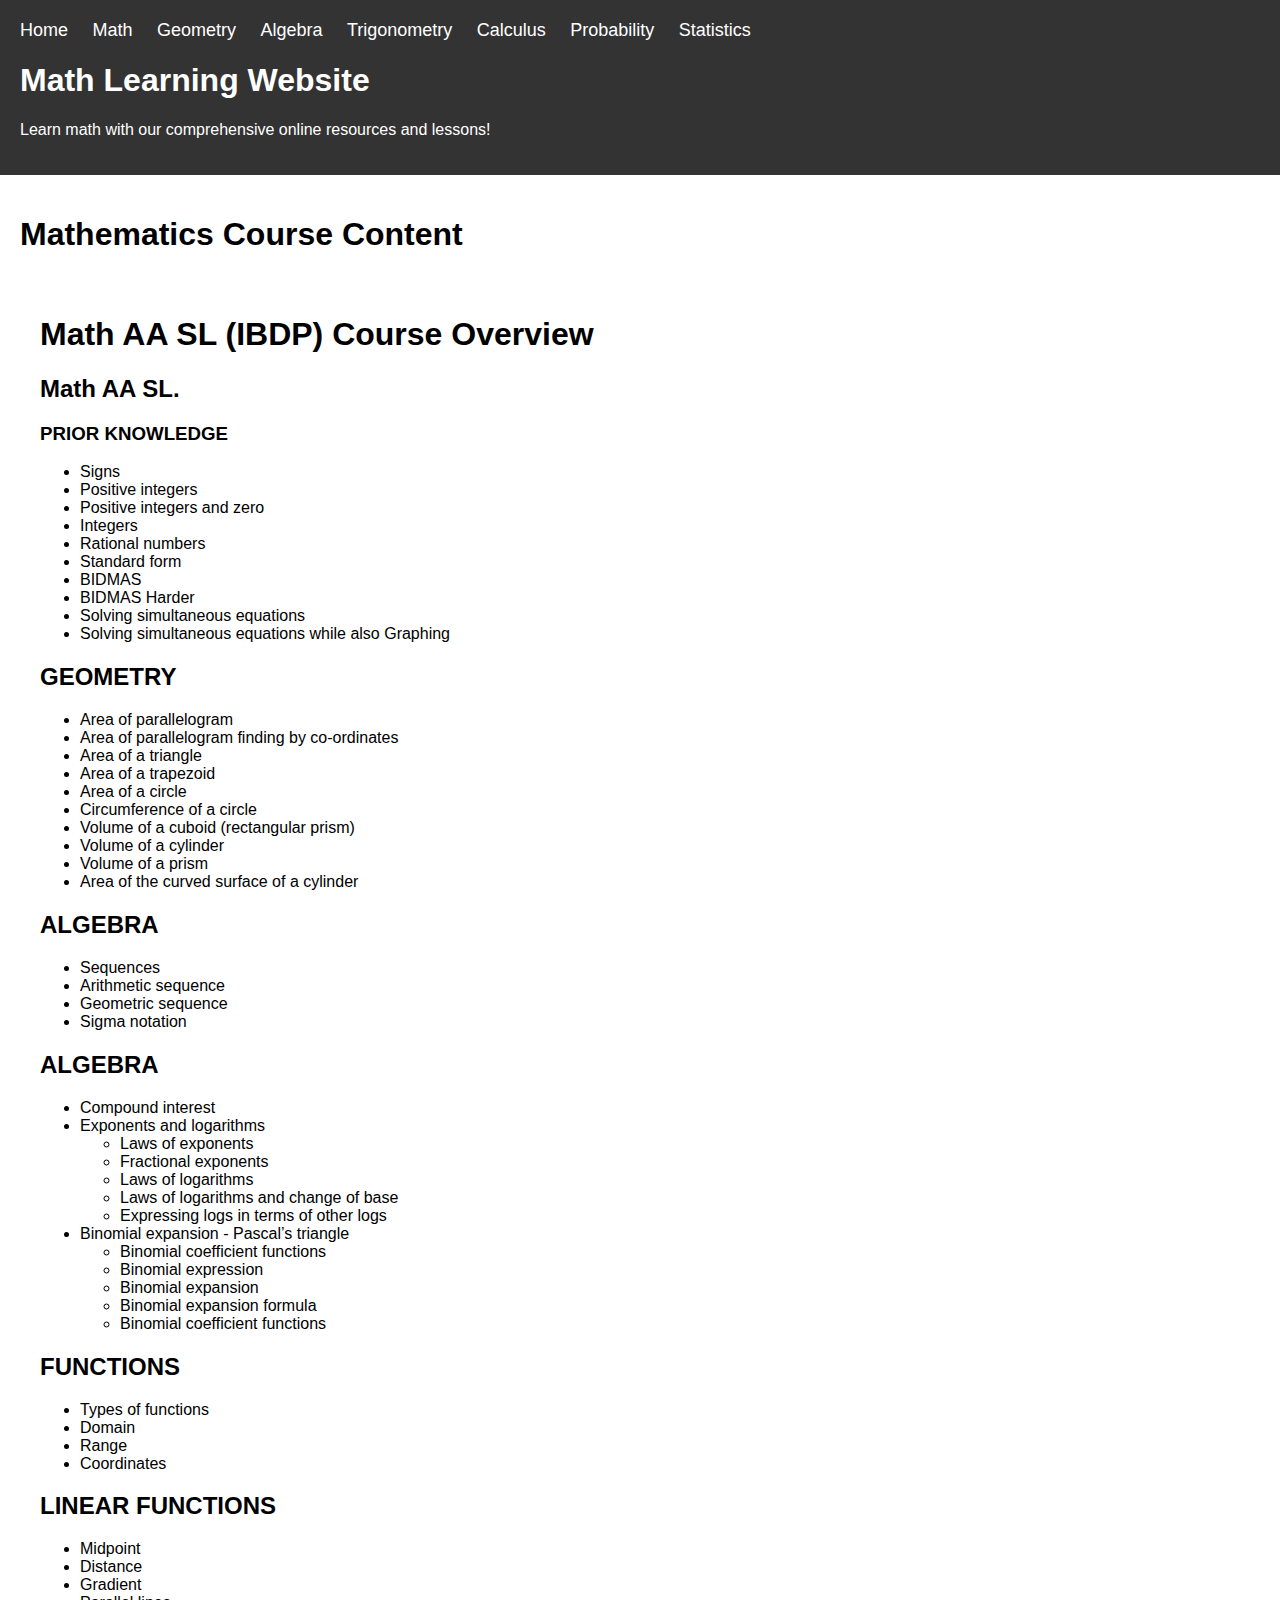
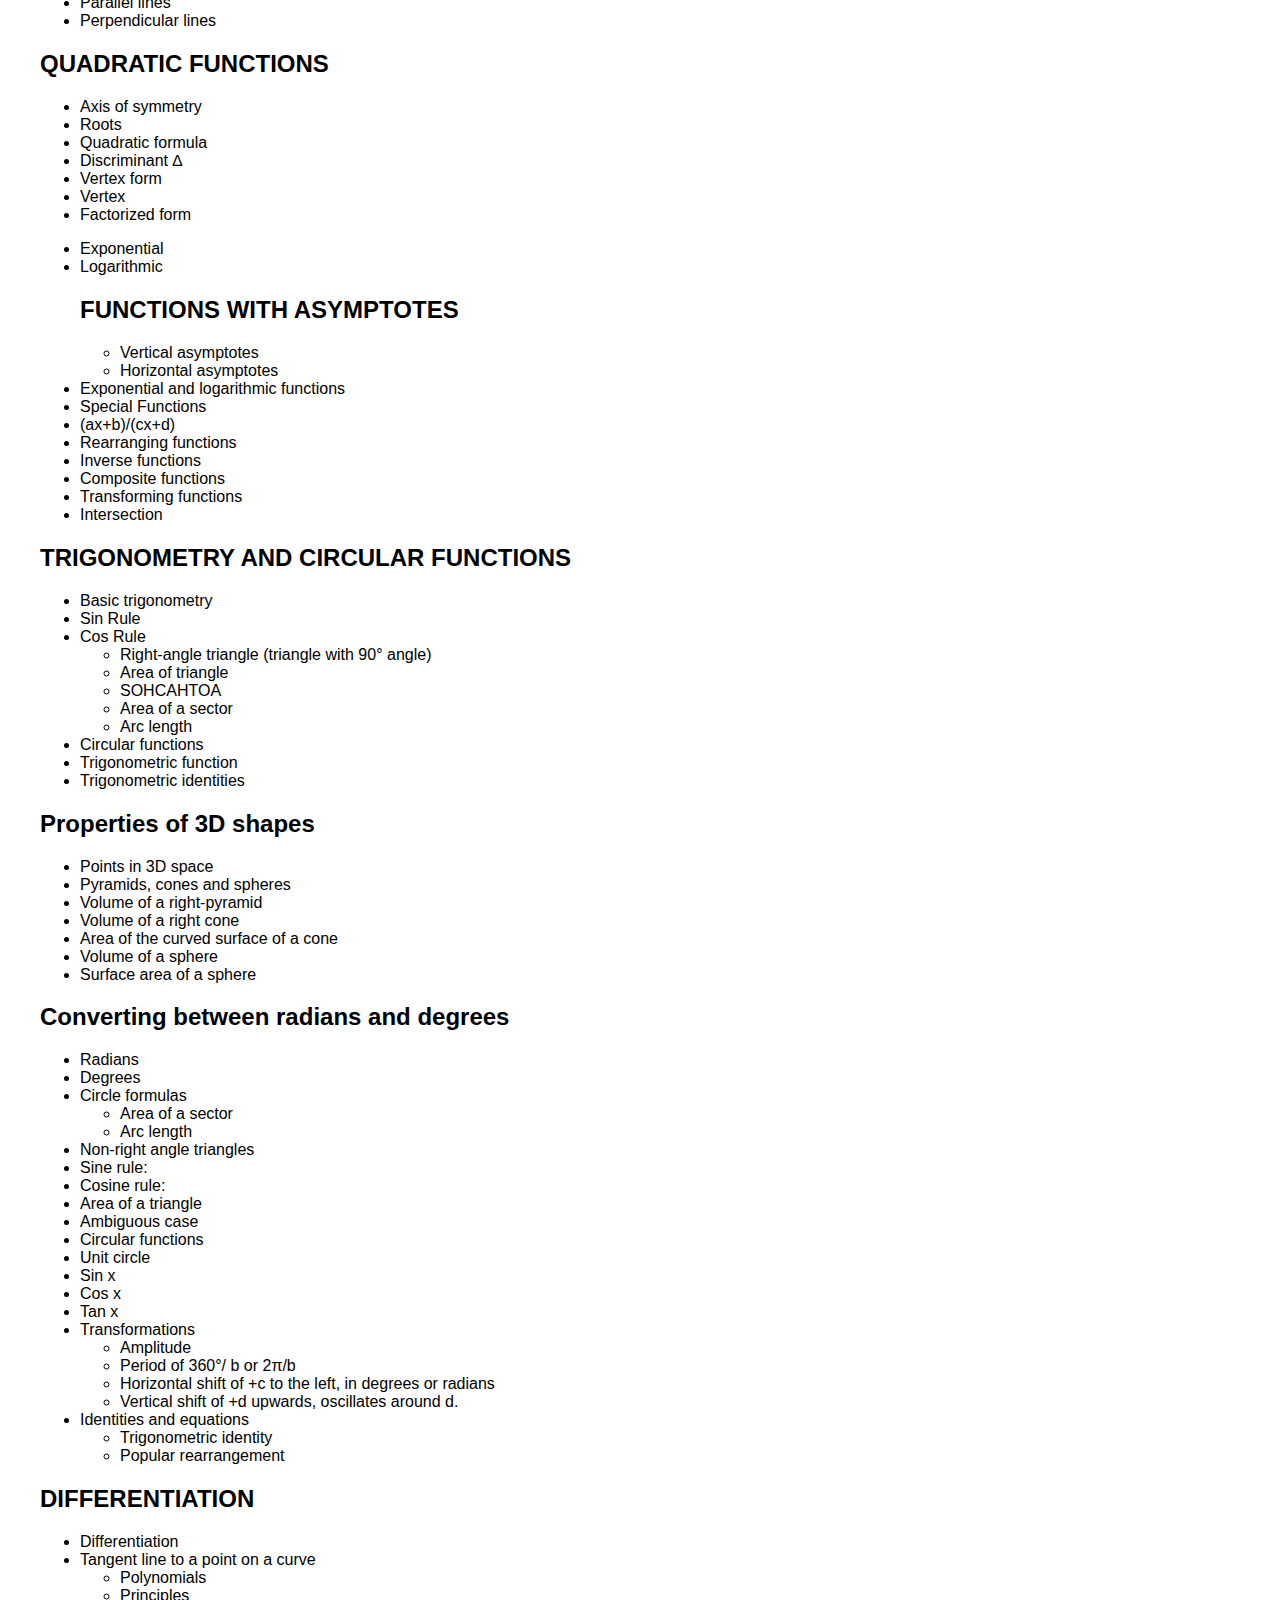
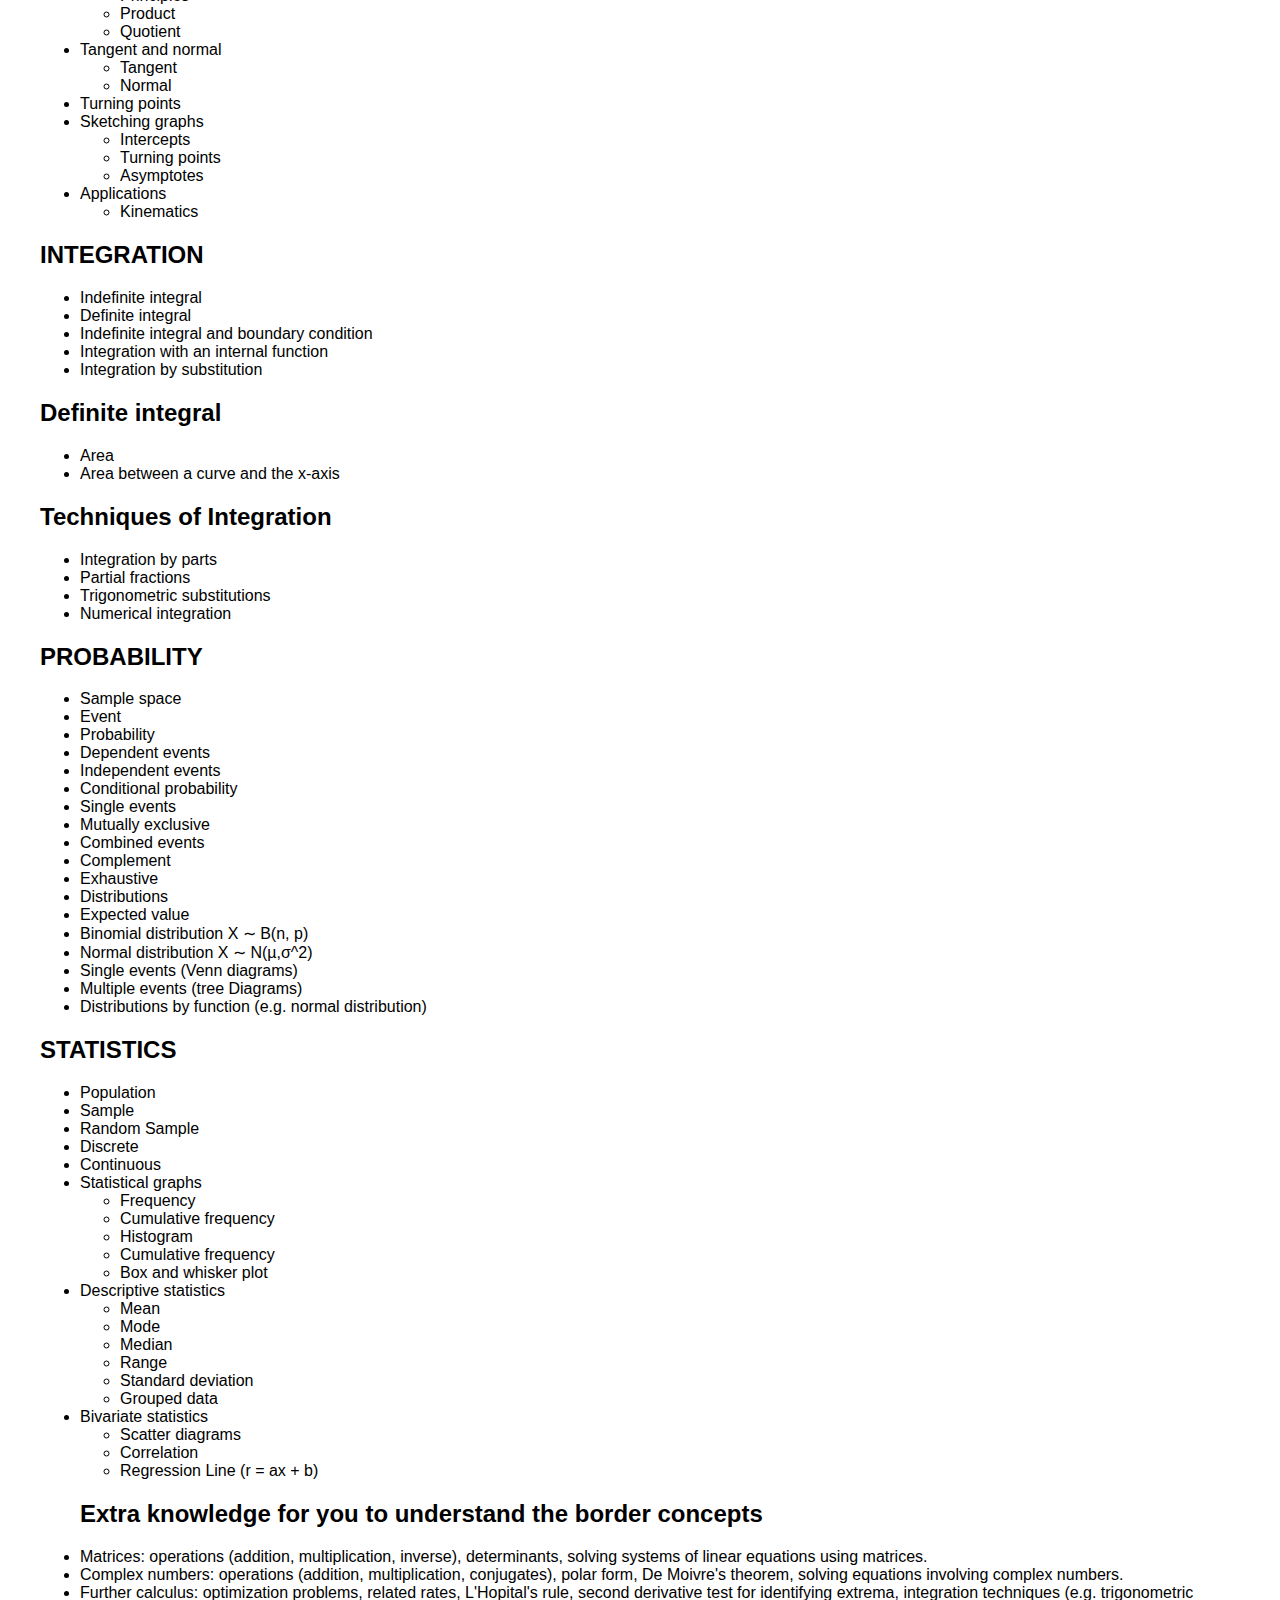
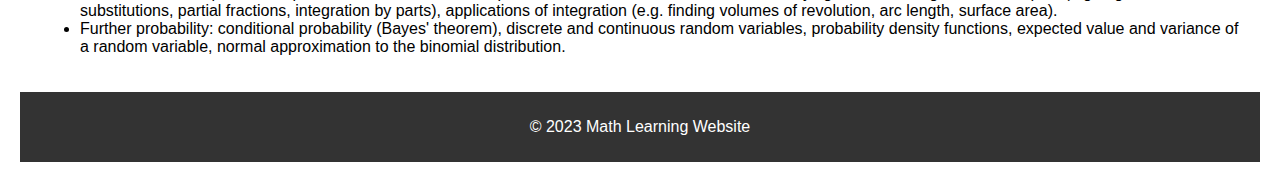
<file: index.html>
<!DOCTYPE html>
<html>
  <head>
    <title>Math AA SL Learning Website</title>
    <link rel="stylesheet" href="Math2_Home.css">
  </head>
  <body>
    <header>
      <nav>
        <ul>
          <li><a href="#home">Home</a></li>
          <li><a href="#math">Math</a></li>
          <li><a href="#geometry">Geometry</a></li>
          <li><a href="#algebra">Algebra</a></li>
          <li><a href="#trig">Trigonometry</a></li>
          <li><a href="#calc">Calculus</a></li>
          <li><a href="#prob">Probability</a></li>
          <li><a href="#stats">Statistics</a></li>
        </ul>
      </nav>
      <h1>Math Learning Website</h1>
      <p>Learn math with our comprehensive online resources and lessons!</p>
    </header>
    <main>
        <h1>Mathematics Course Content</h1>
        <main>
            <h1>Math AA SL (IBDP) Course Overview</h1>
          
            <section>
               
               
                <h2>Math AA SL.</h2> 
                <h3>PRIOR KNOWLEDGE</h3>
                <ul>
                  <li>Signs</li>
                  <li>Positive integers</li>
                  <li>Positive integers and zero</li>
                  <li>Integers</li>
                  <li>Rational numbers</li>
                  <li>Standard form</li>
                  <li>BIDMAS</li>
                  <li>BIDMAS Harder</li>
                  <li>Solving simultaneous equations </li>
                  <li>Solving simultaneous equations while also Graphing</li>
                </ul>
              </section>
              
                
                
                
              <section>
                <h2>GEOMETRY</h2>
                <ul>
                    <li>Area of parallelogram</li>
                    <li>Area of parallelogram finding by co-ordinates</li>
                    <li>Area of a triangle</li>
                    <li>Area of a trapezoid</li>
                    <li>Area of a circle</li>
                    <li>Circumference of a circle</li>
                    <li>Volume of a cuboid (rectangular prism)</li>
                    <li>Volume of a cylinder</li>
                    <li>Volume of a prism</li>
                    <li>Area of the curved surface of a cylinder</li>
                </ul>
            </section>

            <section>
                <h2>ALGEBRA</h2>
                <ul>
                    <li>Sequences</li>
                    <li>Arithmetic sequence</li>
                    <li>Geometric sequence</li>
                    <li>Sigma notation</li>
                </ul>
            </section>
            <section>
                <h2>ALGEBRA</h2>
                    <ul>
                        <li>Compound interest</li>
                        <li>Exponents and logarithms
                            <ul>
                                <li>Laws of exponents</li>
                                <li>Fractional exponents</li>
                                <li>Laws of logarithms</li>
                                <li>Laws of logarithms and change of base</li>
                                <li>Expressing logs in terms of other logs</li>
                            </ul>
                        </li>
                        <li>Binomial expansion - Pascal’s triangle
                            <ul>
                                <li>Binomial coefficient functions</li>
                                <li>Binomial expression</li>
                                <li>Binomial expansion</li>
                                <li>Binomial expansion formula</li>
                                <li>Binomial coefficient functions</li>
                            </ul>
                        </li>
                    </ul>
                </section>
                <section>
                    <h2>FUNCTIONS</h2>
                    <ul>
                        <li>Types of functions</li>
                        <li>Domain</li>
                        <li>Range</li>
                        <li>Coordinates</li>
                    </ul>
                    <section>
                        <h2>LINEAR FUNCTIONS</h2>
                        <ul>
                            <li>Midpoint</li>
                            <li>Distance</li>
                            <li>Gradient</li>
                            <li>Parallel lines</li>
                            <li>Perpendicular lines</li>
                        </ul>
                    </section>
                    <section>
                        <h2>QUADRATIC FUNCTIONS</h2>
                        <ul>
                            <li>Axis of symmetry</li>
                            <li>Roots</li>
                            <li>Quadratic formula</li>
                            <li>Discriminant ∆</li>
                            <li>Vertex form</li>
                            <li>Vertex</li>
                            <li>Factorized form</li>
                        </ul>
                    </section>
                    <ul>
                        <li>Exponential</li>
                        <li>Logarithmic</li>
                        <section>
                            <h2>FUNCTIONS WITH ASYMPTOTES</h2>
                            <ul>
                                <li>Vertical asymptotes</li>
                                <li>Horizontal asymptotes</li>
                            </ul>
                        </section>
                        <li>Exponential and logarithmic functions</li>
                        <li>Special Functions</li>
                        <li>(ax+b)/(cx+d)</li>
                        <li>Rearranging functions</li>
                        <li>Inverse functions</li>
                        <li>Composite functions</li>
                        <li>Transforming functions</li>
                        <li>Intersection</li>
                    </ul>
                </section>
                <section>
                    <h2>TRIGONOMETRY AND CIRCULAR FUNCTIONS</h2>
                        <ul>
                            <li>Basic trigonometry</li>
                            <li>Sin Rule</li>
                            <li>Cos Rule</li>
                            <ul>
                                <li>Right-angle triangle (triangle with 90° angle)</li>
                                <li>Area of triangle</li>
                                <li>SOHCAHTOA</li>
                                <li>Area of a sector</li>
                                <li>Arc length</li>
                            </ul>
                            <li>Circular functions</li>
                            <li>Trigonometric function</li>
                            <li>Trigonometric identities</li>
                        </ul>
                    </section>
                    <section>
                    <h2>Properties of 3D shapes</h2>
                        <ul>
                            <li>Points in 3D space</li>
                            <li>Pyramids, cones and spheres</li>
                            <li>Volume of a right-pyramid</li>
                            <li>Volume of a right cone</li>
                            <li>Area of the curved surface of a cone</li>
                            <li>Volume of a sphere</li>
                            <li>Surface area of a sphere</li>
                        </ul>
                    </section>
                    <section>
                    <h2>Converting between radians and degrees</h2>
                        <ul>
                            <li>Radians</li>
                            <li>Degrees</li>
                            <li>Circle formulas</li>
                            <ul>
                                <li>Area of a sector</li>
                                <li>Arc length</li>
                            </ul>
                            <li>Non-right angle triangles</li>
                            <li>Sine rule:</li>
                            <li>Cosine rule:</li>
                            <li>Area of a triangle</li>
                            <li>Ambiguous case</li>
                            <li>Circular functions</li>
                            <li>Unit circle</li>
                            <li>Sin x</li>
                            <li>Cos x</li>
                            <li>Tan x</li>
                            <li>Transformations</li>
                            <ul>
                                <li>Amplitude</li>
                                <li>Period of 360°/ b or 2π/b</li>
                                <li>Horizontal shift of +c to the left, in degrees or radians</li>
                                <li>Vertical shift of +d upwards, oscillates around d.</li>
                            </ul>
                            <li>Identities and equations</li>
                            <ul>
                                <li>Trigonometric identity</li>
                                <li>Popular rearrangement</li>
                            </ul>
                        </ul>
                    </section>
                    <section>
                        <h2>DIFFERENTIATION</h2>
                        <ul>
                          <li>Differentiation</li>
                          <li>Tangent line to a point on a curve</li>
                          <ul>
                            <li>Polynomials</li>
                            <li>Principles</li>
                            <li>Product</li>
                            <li>Quotient</li>
                          </ul>
                          <li>Tangent and normal</li>
                          <ul>
                            <li>Tangent</li>
                            <li>Normal</li>
                          </ul>
                          <li>Turning points</li>
                          <li>Sketching graphs</li>
                          <ul>
                            <li>Intercepts</li>
                            <li>Turning points</li>
                            <li>Asymptotes</li>
                          </ul>
                          <li>Applications</li>
                          <ul>
                            <li>Kinematics</li>
                          </ul>
                        </ul>
                      </section>
                      <section>
                        <h2>INTEGRATION</h2>
                        <ul>
                            <li>Indefinite integral</li>
                            <li>Definite integral</li>
                            <li>Indefinite integral and boundary condition</li>
                            <li>Integration with an internal function</li>
                            <li>Integration by substitution</li>
                        </ul>
                        <section>
                            <h2>Definite integral</h2>
                            <ul>
                                <li>Area</li>
                                <li>Area between a curve and the x-axis</li>
                            </ul>
                        </section>
                        <section>
                            <h2>Techniques of Integration</h2>
                            <ul>
                                <li>Integration by parts</li>
                                <li>Partial fractions</li>
                                <li>Trigonometric substitutions</li>
                                <li>Numerical integration</li>
                            </ul>
                        </section>
                    </section>
                    <h2>PROBABILITY</h2>
                    <ul>
                      <li>Sample space</li>
                      <li>Event</li>
                      <li>Probability</li>
                      <li>Dependent events</li>
                      <li>Independent events</li>
                      <li>Conditional probability</li>
                      <li>Single events</li>
                      <li>Mutually exclusive</li>
                      <li>Combined events</li>
                      <li>Complement</li>
                      <li>Exhaustive</li>
                      <li>Distributions</li>
                      <li>Expected value</li>
                      <li>Binomial distribution X ∼ B(n, p)</li>
                      <li>Normal distribution X ∼ N(µ,σ^2)</li>
                      <li>Single events (Venn diagrams)</li>
                      <li>Multiple events (tree Diagrams)</li>
                      <li>Distributions by function (e.g. normal distribution)</li>
                    </ul>
                    
                    
                    
                    
                    <h2>STATISTICS</h2>
                    <ul>
                      <li>Population</li>
                      <li>Sample</li>
                      <li>Random Sample</li>
                      <li>Discrete</li>
                      <li>Continuous</li>
                      <li>Statistical graphs
                        <ul>
                          <li>Frequency</li>
                          <li>Cumulative frequency</li>
                          <li>Histogram</li>
                          <li>Cumulative frequency</li>
                          <li>Box and whisker plot</li>
                        </ul>
                      </li>
                      <li>Descriptive statistics
                        <ul>
                          <li>Mean</li>
                          <li>Mode</li>
                          <li>Median</li>
                          <li>Range</li>
                          <li>Standard deviation</li>
                          <li>Grouped data</li>
                        </ul>
                      </li>
                      <li>Bivariate statistics
                        <ul>
                          <li>Scatter diagrams</li>
                          <li>Correlation</li>
                          <li>Regression Line (r = ax + b)</li>
                        </ul>
                      </li>
                    </ul>
                
                    <ul>
                        <h2>Extra knowledge for you to understand the border concepts</h2>
                        <li>Matrices: operations (addition, multiplication, inverse), determinants, solving systems of linear equations using matrices.</li>
                        <li>Complex numbers: operations (addition, multiplication, conjugates), polar form, De Moivre's theorem, solving equations involving complex numbers.</li>
                        <li>Further calculus: optimization problems, related rates, L'Hopital's rule, second derivative test for identifying extrema, integration techniques (e.g. trigonometric substitutions, partial fractions, integration by parts), applications of integration (e.g. finding volumes of revolution, arc length, surface area).</li>
                        <li>Further probability: conditional probability (Bayes' theorem), discrete and continuous random variables, probability density functions, expected value and variance of a random variable, normal approximation to the binomial distribution.</li>
                        </ul>
                
                </section>
                
                
              
          
      </main>
      
    <footer>
      <p>&copy; 2023 Math Learning Website</p>
    </footer>
  </body>
</html>
</file>
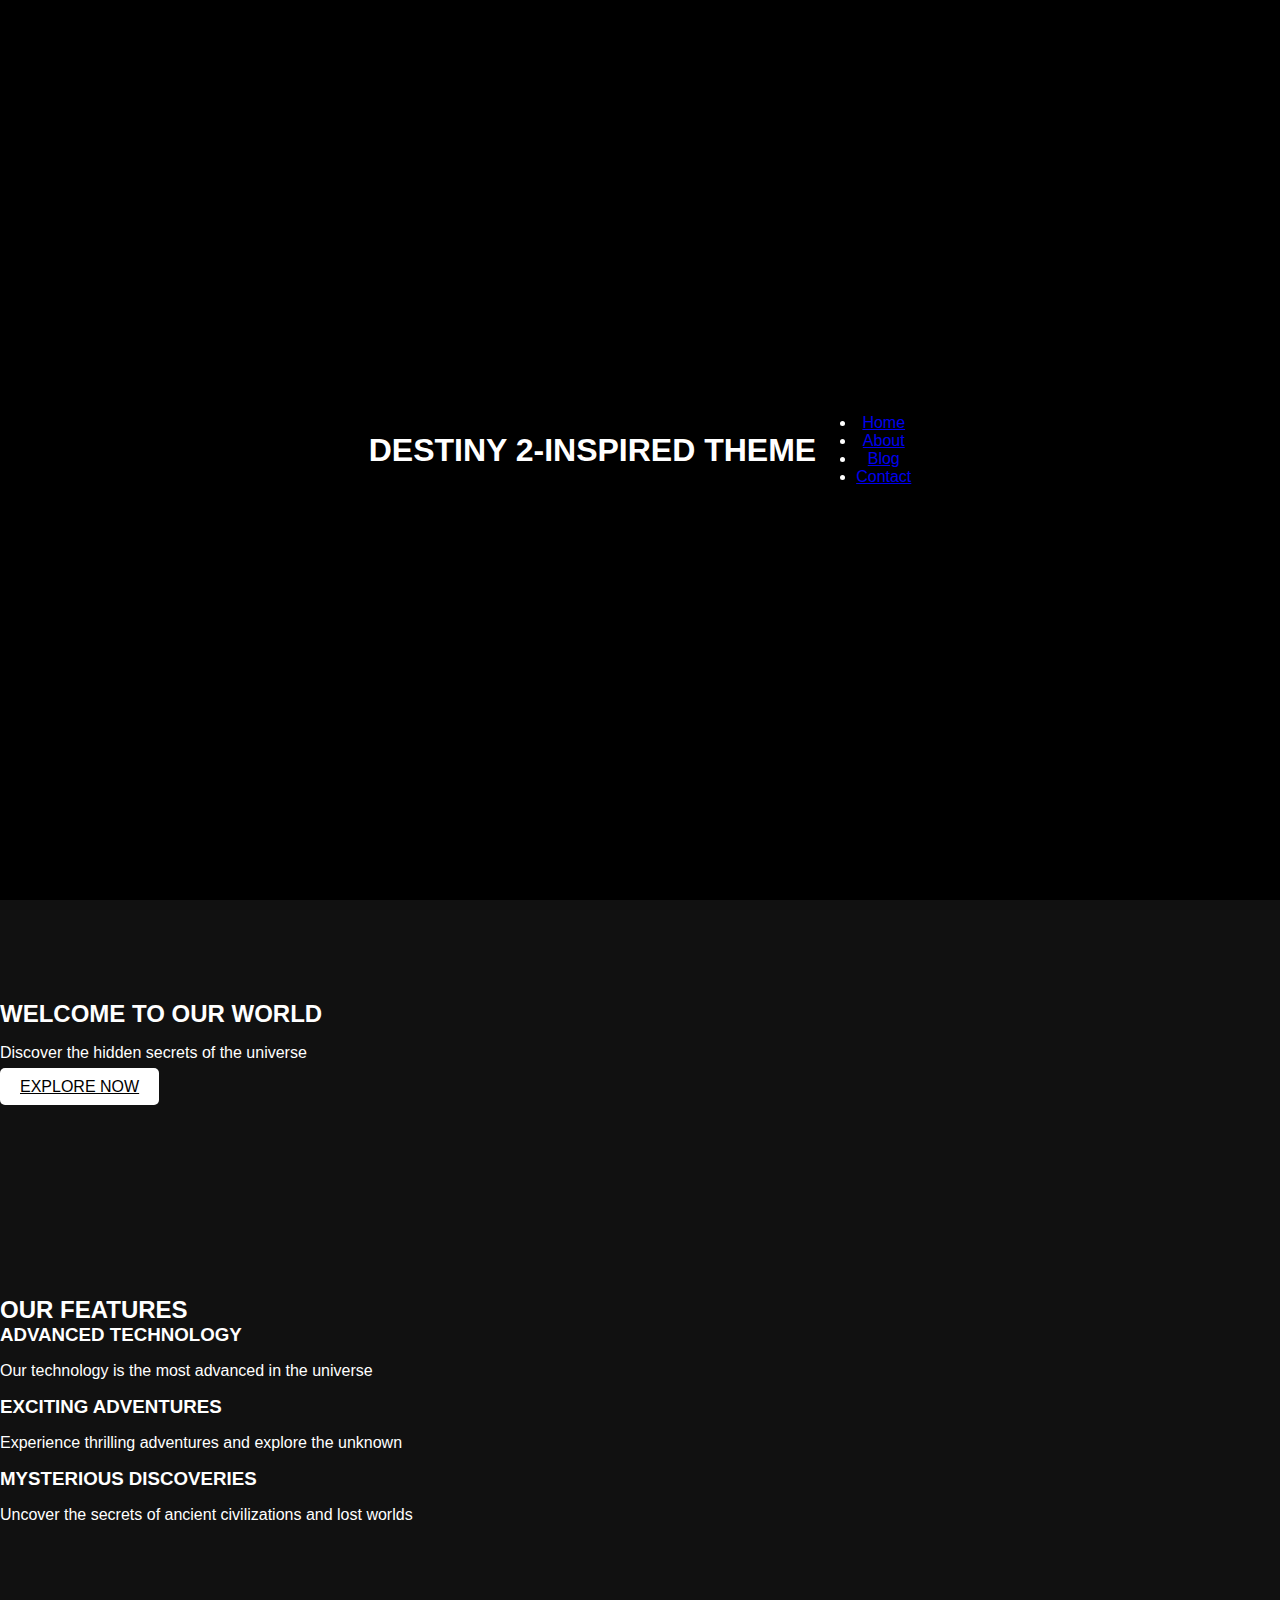
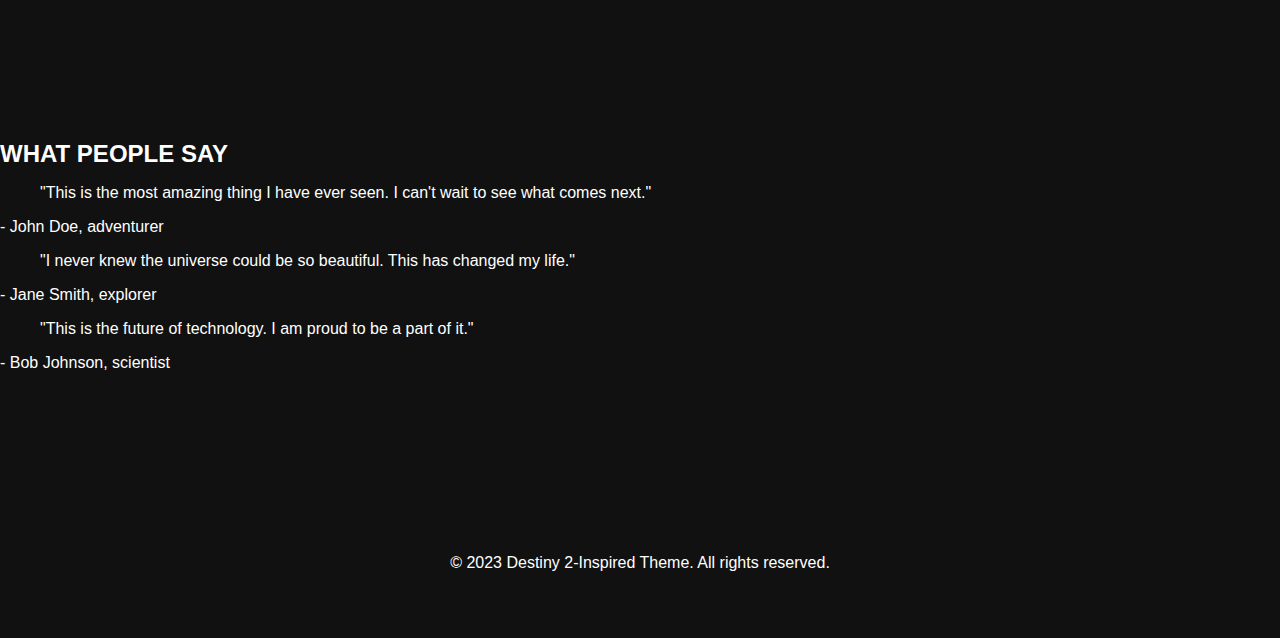
<file: furtureisticv/destinythemedlike.html>
<!DOCTYPE html>
<html>
<head>
	<title>Destiny 2-Inspired Theme</title>
	<link rel="stylesheet" type="text/css" href="destinythemedlike.css">
</head>
<body>
	<header class="line-bg">
		<video autoplay loop muted>
			<source src="https://cdn.glitch.global/901b1aa5-43b1-426d-aca1-37814479254f/pexels-vimeo-857136-1280x720-24fps.mp4?v=1681763763479" type="video/mp4">
			Your browser does not support the video tag.
		  </video>
		  
		<h1 class="logo">Destiny 2-Inspired Theme</h1>
		<nav>
		  <ul>
			<li><a href="#">Home</a></li>
			<li><a href="#">About</a></li>
			<li><a href="#">Blog</a></li>
			<li><a href="#">Contact</a></li>
		  </ul>
		</nav>
	  </header>
	  

	<main>
		<section class="hero">
			<h2>Welcome to Our World</h2>
			<p>Discover the hidden secrets of the universe</p>
			<a href="#" class="btn">Explore Now</a>
		</section>

		<section class="features">
			<h2>Our Features</h2>
			<div class="feature">
				<h3>Advanced Technology</h3>
				<p>Our technology is the most advanced in the universe</p>
			</div>
			<div class="feature">
				<h3>Exciting Adventures</h3>
				<p>Experience thrilling adventures and explore the unknown</p>
			</div>
			<div class="feature">
				<h3>Mysterious Discoveries</h3>
				<p>Uncover the secrets of ancient civilizations and lost worlds</p>
			</div>
		</section>

		<section class="testimonials">
			<h2>What People Say</h2>
			<div class="testimonial">
				<blockquote>"This is the most amazing thing I have ever seen. I can't wait to see what comes next."</blockquote>
				<p class="author">- John Doe, adventurer</p>
			</div>
			<div class="testimonial">
				<blockquote>"I never knew the universe could be so beautiful. This has changed my life."</blockquote>
				<p class="author">- Jane Smith, explorer</p>
			</div>
			<div class="testimonial">
				<blockquote>"This is the future of technology. I am proud to be a part of it."</blockquote>
				<p class="author">- Bob Johnson, scientist</p>
			</div>
		</section>
	</main>

	<footer>
		<p>&copy; 2023 Destiny 2-Inspired Theme. All rights reserved.</p>
	</footer>
	<script>const duration = Math.floor(Math.random() * 10) + 5;
		document.body.style.setProperty('--animation-duration', `${duration}s`);
		
		
		</script>
		
</body>
</html>
</file>
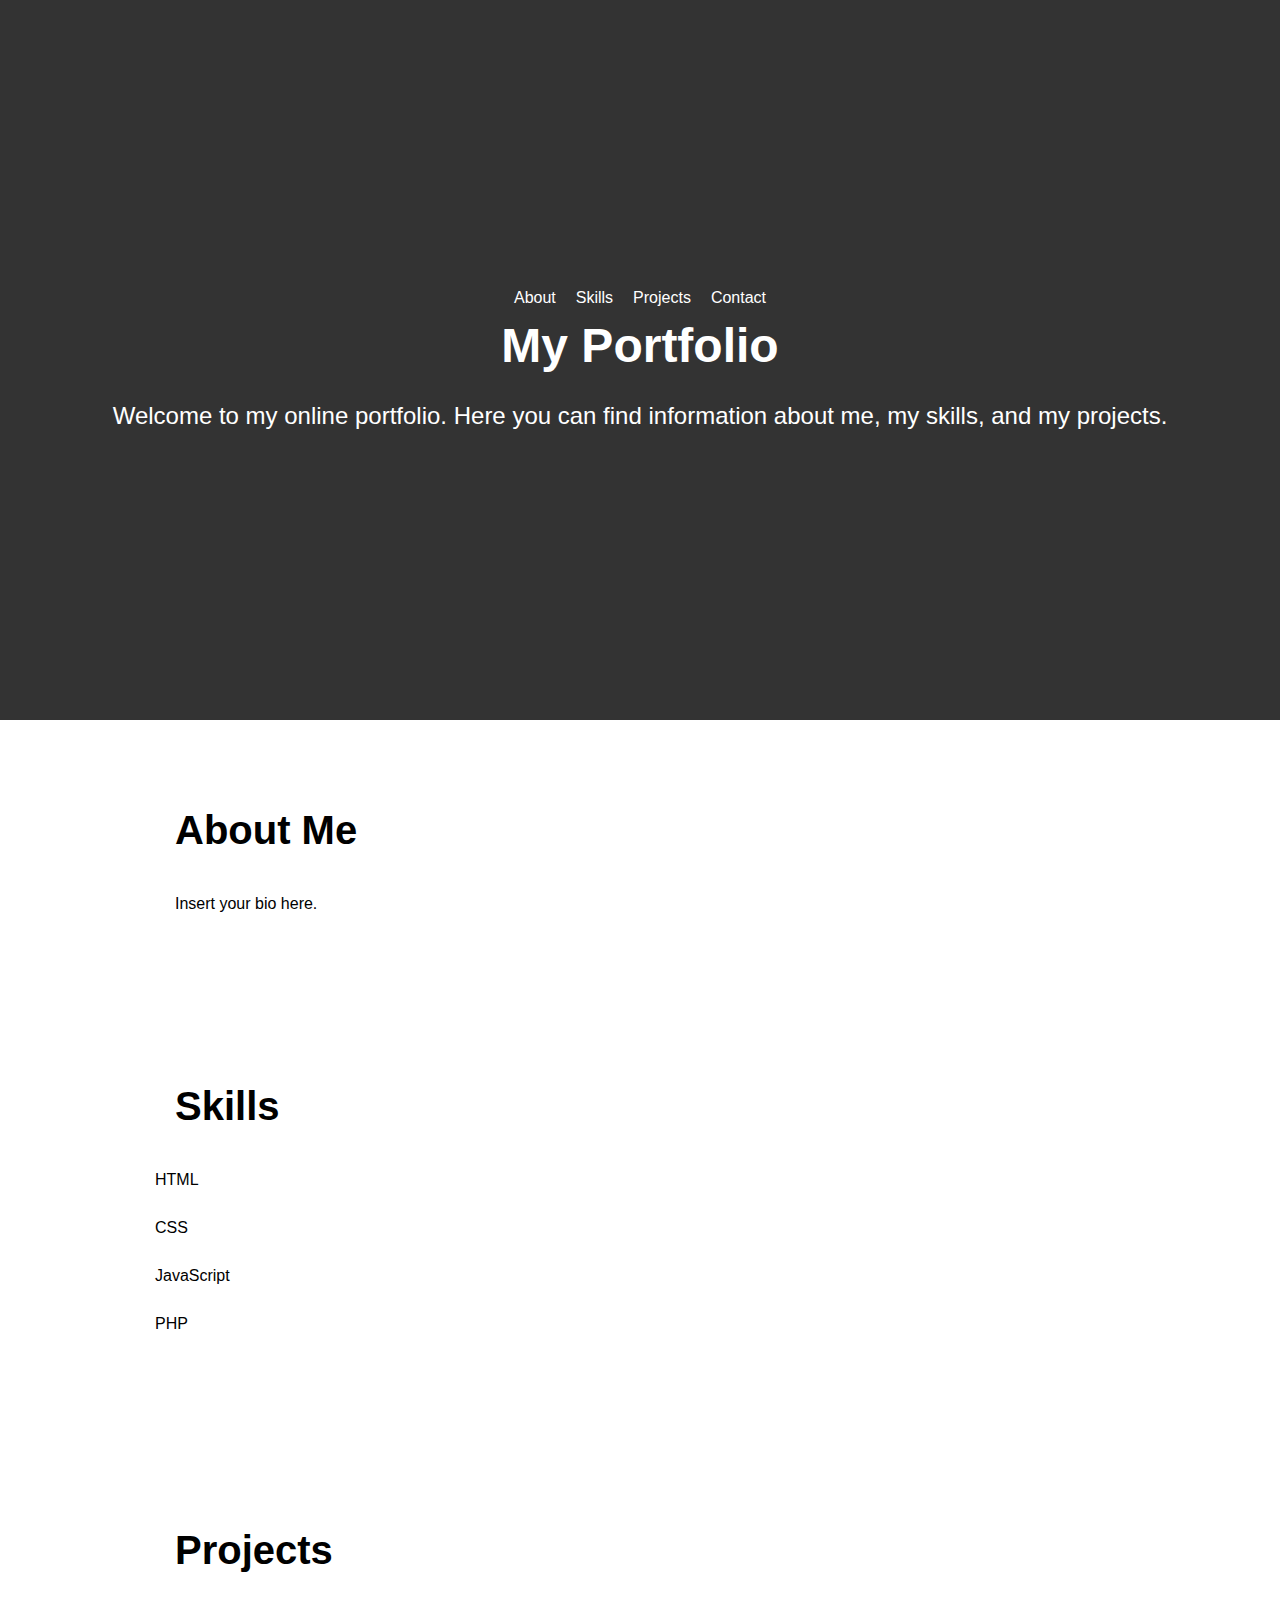
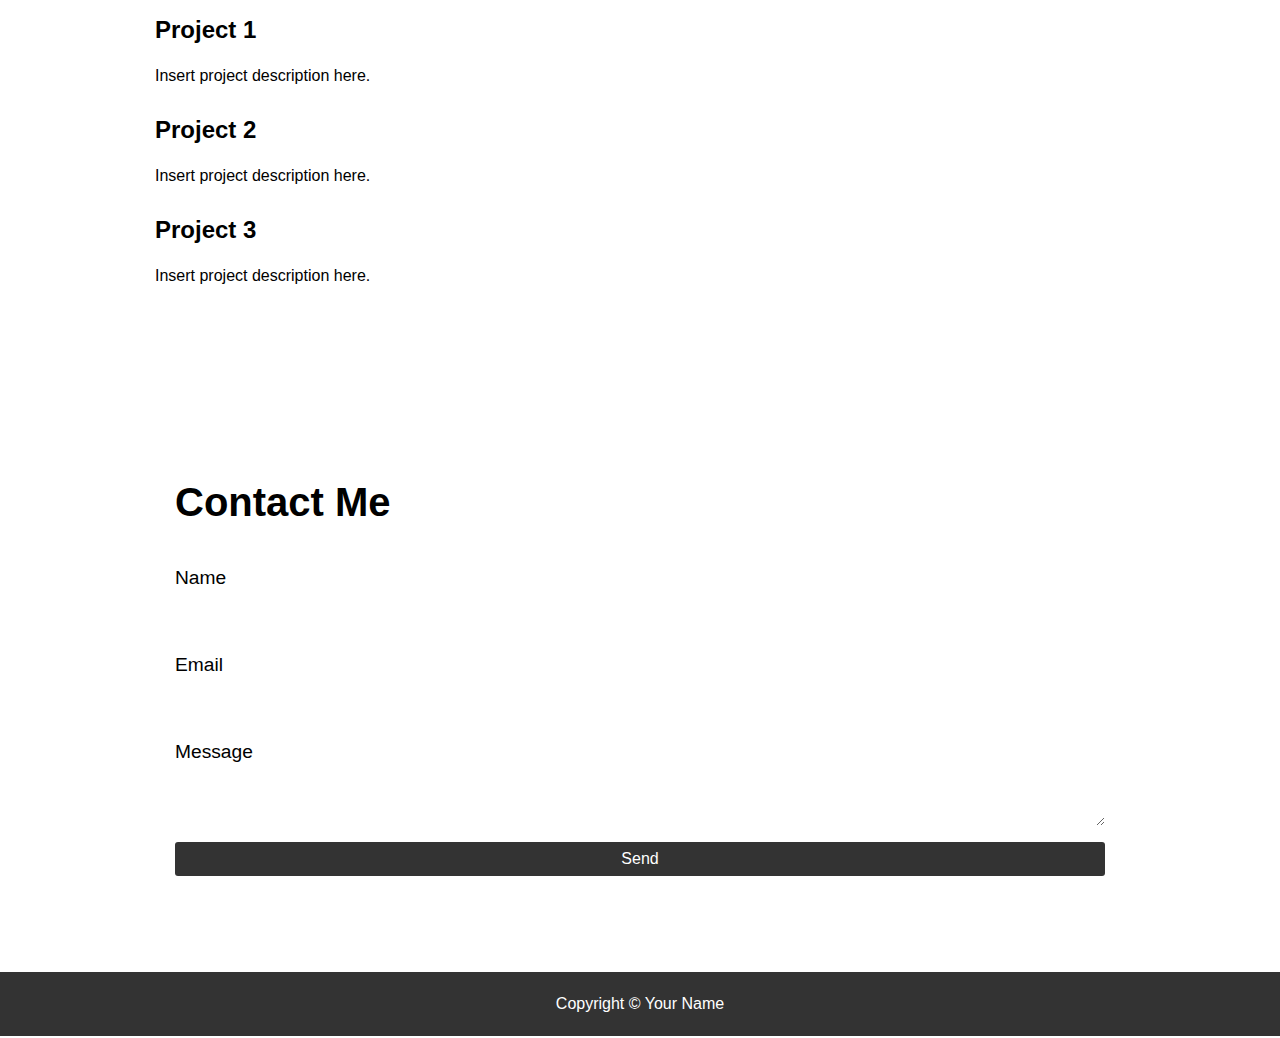
<file: template 1/home template 1.html>
<!DOCTYPE html>
<html>
<head>
	<title>My Portfolio</title>
	<link rel="stylesheet" href="styleforhomearar.css">
</head>
<body>
	<header>
		<nav>
			<ul>
				<li><a href="#about">About</a></li>
				<li><a href="#skills">Skills</a></li>
				<li><a href="#projects">Projects</a></li>
				<li><a href="#contact">Contact</a></li>
			</ul>
		</nav>
		<div class="hero">
			<h1>My Portfolio</h1>
			<p>Welcome to my online portfolio. Here you can find information about me, my skills, and my projects.</p>
		</div>
	</header>

	<section id="about">
		<div class="container">
			<h2>About Me</h2>
			<p>Insert your bio here.</p>
		</div>
	</section>

	<section id="skills">
		<div class="container">
			<h2>Skills</h2>
			<ul>
				<li>HTML</li>
				<li>CSS</li>
				<li>JavaScript</li>
				<li>PHP</li>
			</ul>
		</div>
	</section>

	<section id="projects">
		<div class="container">
			<h2>Projects</h2>
			<ul>
				<li>
					<h3>Project 1</h3>
					<p>Insert project description here.</p>
				</li>
				<li>
					<h3>Project 2</h3>
					<p>Insert project description here.</p>
				</li>
				<li>
					<h3>Project 3</h3>
					<p>Insert project description here.</p>
				</li>
			</ul>
		</div>
	</section>

	<section id="contact">
		<div class="container">
			<h2>Contact Me</h2>
			<form>
				<label for="name">Name</label>
				<input type="text" id="name" name="name" required>

				<label for="email">Email</label>
				<input type="email" id="email" name="email" required>

				<label for="message">Message</label>
				<textarea id="message" name="message" required></textarea>

				<input type="submit" value="Send">
			</form>
		</div>
	</section>

	<footer>
		<p>Copyright &copy; Your Name</p>
	</footer>
</body>
</html>
</file>
<file: Math2_Home.css>
body {
    font-family: Arial, sans-serif;
    margin: 0;
  }
  
  header {
    background-color: #333;
    color: #fff;
    padding: 20px;
  }
  
  nav ul {
    margin: 0;
    padding: 0;
    list-style: none;
  }
  
  nav li {
    display: inline-block;
    margin-right: 20px;
  }
  
  nav li a {
    color: #fff;
    text-decoration: none;
    font-size: 18px;
  }
  
  nav li a:hover {
    color: #fff;
    text-decoration: underline;
  }
  
  main {
    padding: 20px;
  }
  
  footer {
    background-color: #333;
    color: #fff;
    padding: 10px;
    text-align: center;
    size: fixed;
  }
</file>
<file: furtureisticv/destinythemedlike.css>
/* Main styles */
body {
    margin: 0;
    font-family: 'Roboto', sans-serif;
    color: #fff;
    background-color: #000;
  }
  
  h1, h2, h3, h4, h5 {
    font-family: 'Lato', sans-serif;
    text-transform: uppercase;
    margin: 0;
  }
  
  .container {
    max-width: 1200px;
    margin: 0 auto;
    padding: 50px;
  }
  
  /* Navigation styles */
  .navbar {
    background-color: rgba(0, 0, 0, 0.8);
    position: fixed;
    width: 100%;
    z-index: 999;
  }
  
  .navbar-brand {
    font-size: 36px;
    font-weight: bold;
    color: #fff;
    text-shadow: 1px 1px #000;
    transition: all 0.3s ease;
  }
  
  .navbar-brand:hover {
    transform: scale(1.1);
    text-shadow: 2px 2px #000;
  }
  
  .nav-link {
    color: #fff;
    margin-right: 20px;
    transition: all 0.3s ease;
  }
  
  .nav-link:hover {
    transform: scale(1.1);
    text-shadow: 1px 1px #000;
  }
  
  /* Header styles */
  header {
    height: 100vh;
    background-size: cover;
    background-position: center;
    display: flex;
    align-items: center;
    justify-content: center;
    text-align: center;
    position: relative; /* add position property */
    z-index: 1; /* add z-index property */
  }
  
  #bg-video {
    position: absolute;
    top: 0;
    left: 0;
    width: 100%;
    height: 100%;
    object-fit: cover;
    z-index: -1;
  }
  header {
    position: relative;
    z-index: 1;
  }
  
  header video {
    position: absolute;
    top: 0;
    left: 0;
    width: 100%;
    height: 100%;
    object-fit: cover;
    z-index: -1;
  }
    
  
  .header-title {
    font-size: 72px;
    text-shadow: 3px 3px #000;
    letter-spacing: 5px;
  }
  
  .header-subtitle {
    font-size: 36px;
    margin-top: 20px;
    text-shadow: 2px 2px #000;
  }
  
  /* Section styles */
  section {
    padding: 100px 0;
    background-color: #111;
  }
  
  .section-title {
    font-size: 48px;
    text-align: center;
    margin-bottom: 50px;
  }
  
  .section-subtitle {
    font-size: 24px;
    text-align: center;
    margin-bottom: 50px;
  }
  
  /* Button styles */
  .btn {
    background-color: #fff;
    color: #000;
    font-size: 16px;
    text-transform: uppercase;
    padding: 10px 20px;
    border-radius: 5px;
    transition: all 0.3s ease;
  }
  
  .btn:hover {
    background-color: #000;
    color: #fff;
    transform: scale(1.1);
  }
  
  /* Footer styles */
  footer {
    background-color: #111;
    color: #fff;
    text-align: center;
    padding: 50px 0;
  }
  
  .footer-logo {
    font-size: 36px;
    text-transform: uppercase;
    margin-bottom: 20px;
  }
  
  .footer-text {
    font-size: 16px;
    margin-bottom: 20px;
  }
  
  .footer-social {
    margin-top: 20px;
  }
  
  .footer-social i {
    font-size: 24px;
    margin-right: 10px;
    color: #fff;
    transition: all 0.3s ease;
  }
  
  .footer-social i:hover {
    transform: scale(1.1);
  }
</file>
<file: template 1/styleforhomearar.css>
/* Global Styles */

* {
    box-sizing: border-box;
    margin: 0;
    padding: 0;
  }
  
  html {
    font-size: 16px;
  }
  
  body {
    font-family: Arial, sans-serif;
    line-height: 1.5;
  }
  
  header {
    background-color: #333;
    color: #fff;
    display: flex;
    flex-direction: column;
    justify-content: center;
    height: 80vh;
    text-align: center;
  }
  
  nav ul {
    display: flex;
    list-style: none;
    justify-content: center;
  }
  
  nav li {
    margin: 0 10px;
  }
  
  nav a {
    color: #fff;
    text-decoration: none;
  }
  
  .hero h1 {
    font-size: 3rem;
    margin-bottom: 1rem;
  }
  
  .hero p {
    font-size: 1.5rem;
  }
  
  .container {
    max-width: 960px;
    margin: 0 auto;
    padding: 0 15px;
  }
  
  section {
    padding: 80px 0;
  }
  
  section h2 {
    font-size: 2.5rem;
    margin-bottom: 2rem;
  }
  
  section ul {
    list-style: none;
    margin-left: -20px;
  }
  
  section li {
    margin-bottom: 1.5rem;
  }
  
  section h3 {
    font-size: 1.5rem;
    margin-bottom: 1rem;
  }
  
  form label {
    display: block;
    font-size: 1.2rem;
    margin-bottom: 0.5rem;
  }
  
  form input,
  form textarea {
    display: block;
    font-size: 1rem;
    padding: 0.5rem;
    border-radius: 3px;
    border: none;
    margin-bottom: 1rem;
    width: 100%;
  }
  
  form input[type="submit"] {
    background-color: #333;
    color: #fff;
    cursor: pointer;
  }
  
  footer {
    background-color: #333;
    color: #fff;
    padding: 20px 0;
    text-align: center;
  }
  
  
  /* Media Queries */
  
  @media screen and (max-width: 768px) {
    header {
      height: auto;
    }
  
    .hero h1 {
      font-size: 2rem;
    }
  
    .hero p {
      font-size: 1.2rem;
    }
  
    section {
      padding: 60px 0;
    }
  
    section h2 {
      font-size: 2rem;
    }
  
    section h3 {
      font-size: 1.2rem;
    }
  }
</file>
